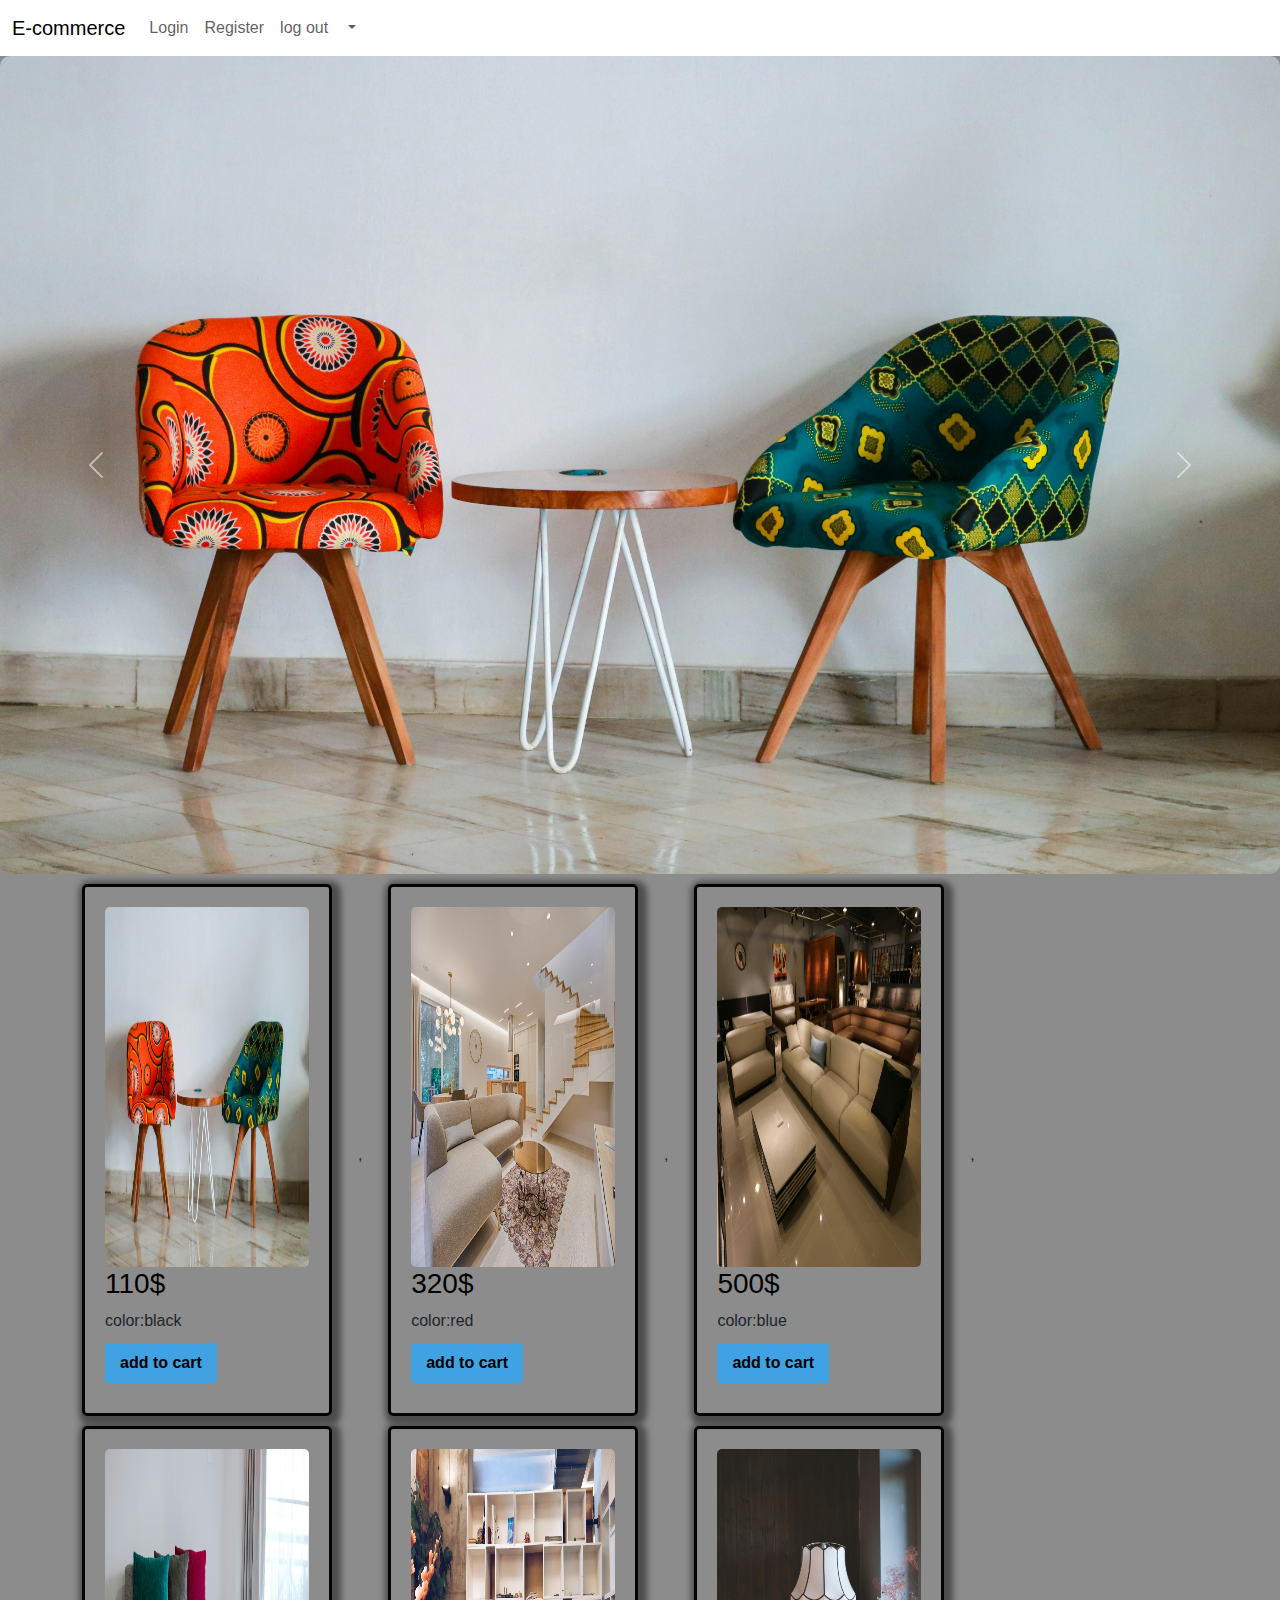
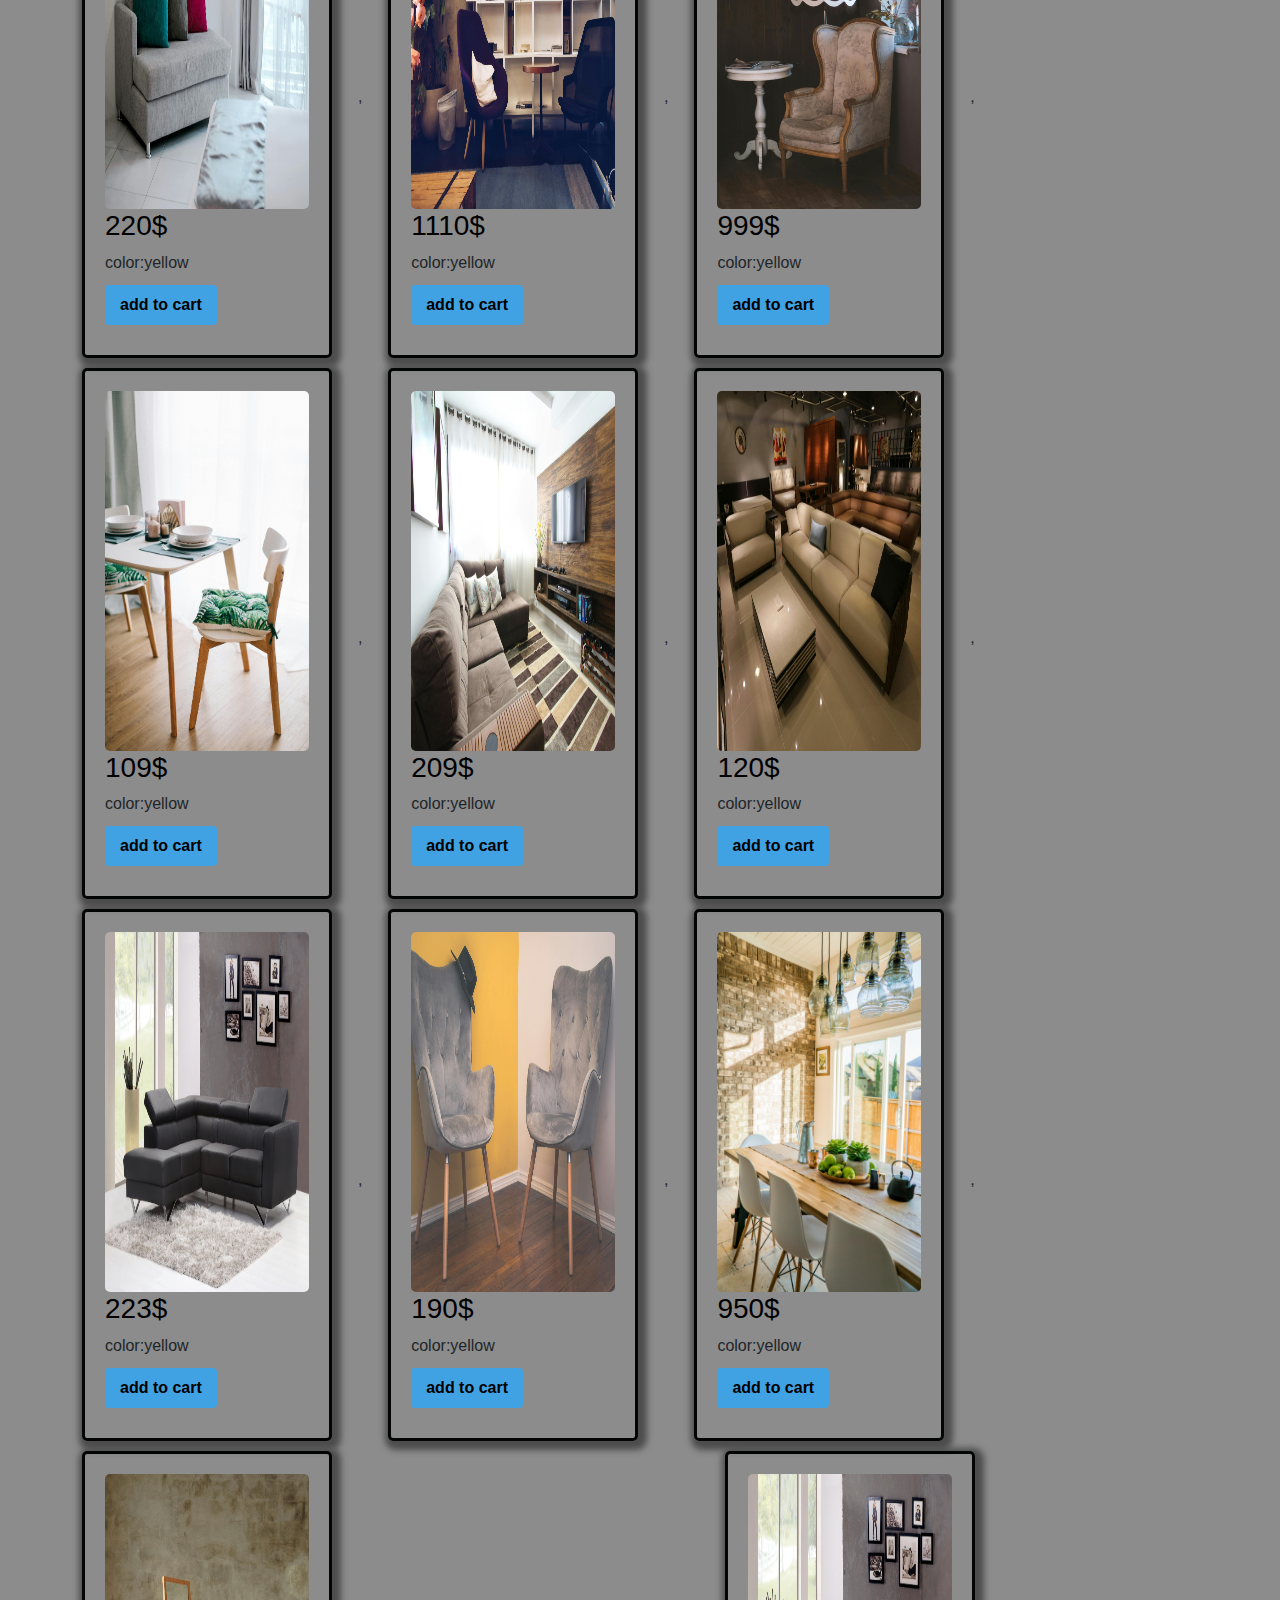
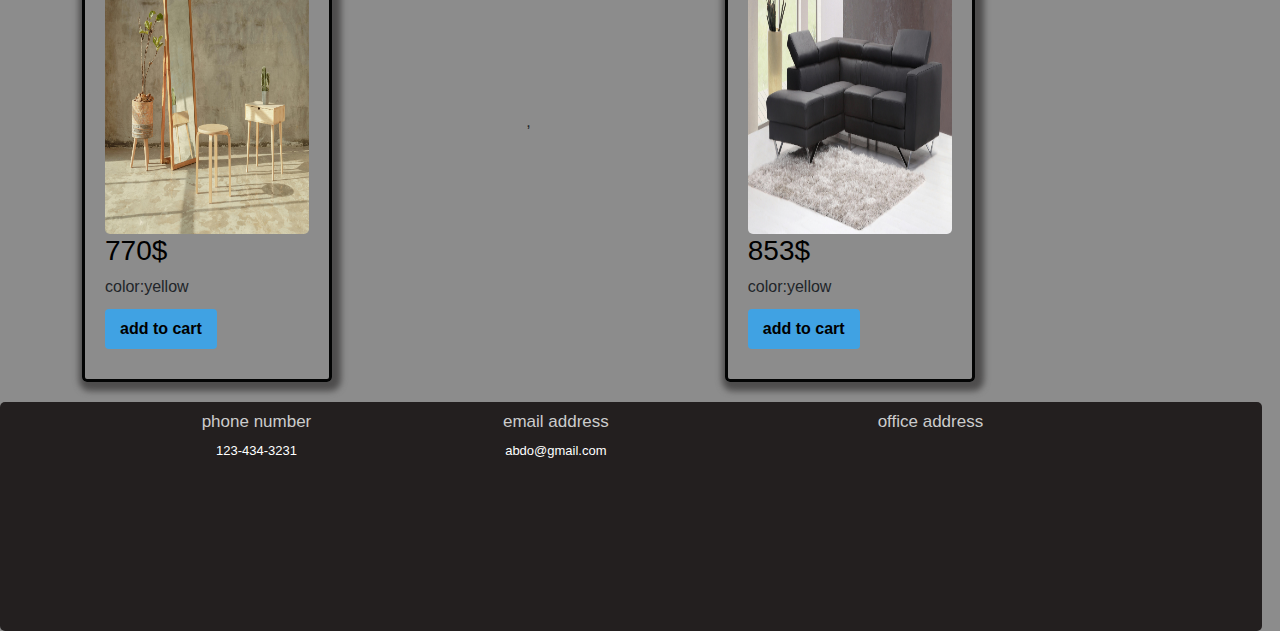
<file: index.html>
<!DOCTYPE html>
<html lang="en">
<head>
    <link rel="stylesheet" href="https://cdnjs.cloudflare.com/ajax/libs/font-awesome/6.5.1/css/all.min.css" integrity="sha512-DTOQO9RWCH3ppGqcWaEA1BIZOC6xxalwEsw9c2QQeAIftl+Vegovlnee1c9QX4TctnWMn13TZye+giMm8e2LwA==" crossorigin="anonymous" referrerpolicy="no-referrer" />
    <meta charset="UTF-8">
    <link href="https://cdn.jsdelivr.net/npm/bootstrap@5.3.3/dist/css/bootstrap.min.css" rel="stylesheet" integrity="sha384-QWTKZyjpPEjISv5WaRU9OFeRpok6YctnYmDr5pNlyT2bRjXh0JMhjY6hW+ALEwIH" crossorigin="anonymous">
    <meta name="viewport" content="width=device-width, initial-scale=1.0">
    <title>Furn-Ecommerce</title>
    <link rel="stylesheet" href="css/style.css">
</head>
<body class="ecommerce">
    
    <!-- start header -->
    <header>
        <nav class="navbar navbar-expand-lg bg-body">
            <div class="container-fluid">
              <a class="navbar-brand" href="index.html">E-commerce</a>
              <button class="navbar-toggler" type="button" data-bs-toggle="collapse" data-bs-target="#navbarNav" aria-controls="navbarNav" aria-expanded="false" aria-label="Toggle navigation">
                <span class="navbar-toggler-icon"></span>
              </button>
              <div class="  collapse navbar-collapse" id="navbarNav">
                <ul class="navbar-nav ">
                 
                  <li class="nav-item"><a class="nav-link" href="login.html">Login</a></li>
                    <li class="nav-item"><a class="nav-link" href="register.html">Register</a></li>
                    
                  
                
                     <li class="nav-item"><button class="nav-link" class="btn" id="logOutbtn">log out</button></li>
                     <li class="nav-item dropdown">
                        <a class="nav-link dropdown-toggle" href="#" role="button" data-bs-toggle="dropdown" aria-expanded="false">
                            <i class=" shopping-cart fa-solid fa-cart-shopping"></i>
                          
                        </a>
                        <ul id="cart-selcet" class=" dropdown-menu ">
                          <li> <a class="dropdown-item" id="view_products" href="cart-ptoduct.html">view All products</a></li>
                         
                        </ul>
                      </li>
                      <li id="user-info" class=" nav-item"><a  class="nav-link " id="user"></a></li>

                        <span id="badge" class="badge">1</span>
                
                    
                </ul> 
              </div>
            </div>
          </nav>



       
    </header>
    <!-- end header -->

    <!-- start carousle -->
    <div  id="carouselExampleInterval" class="carousel slide" data-bs-ride="carousel">
      <div class="carousel-inner">
        <div class="carousel-item active" data-bs-interval="10000">
          <img src="images/pexels-eric-mufasa-578798-1350789.jpg" class="d-block w-100" alt="...">
        </div>
        <div class="carousel-item" data-bs-interval="2000">
          <img src="images/pexels-fotoaibe-1571460.jpg" class="d-block w-100" alt="...">
        </div>
        <div class="carousel-item" data-bs-interval="2000">
          <img src="images/pexels-pixabay-276528.jpg" class="d-block w-100" alt="...">
        </div>
        <div class="carousel-item">
          <img src="images/pexels-pixabay-276583.jpg" class="d-block w-100" alt="...">
        </div>
      </div>
      <button class="carousel-control-prev" type="button" data-bs-target="#carouselExampleInterval" data-bs-slide="prev">
        <span class="carousel-control-prev-icon" aria-hidden="true"></span>
        <span class="visually-hidden">Previous</span>
      </button>
      <button class="carousel-control-next" type="button" data-bs-target="#carouselExampleInterval" data-bs-slide="next">
        <span class="carousel-control-next-icon" aria-hidden="true"></span>
        <span class="visually-hidden">Next</span>
      </button>
    </div>
    <!-- end carousle -->
    
      <section class="home">
        <div class="container">
            <div class="products">
              

            </div>
        </div>

        <div class="fotter-box-container">
            <div class="box">
                <i class="fas fa-phone"></i>
                <h3>phone number</h3>
                <a href="tel341241241">123-434-3231</a>
            </div>
    
            <div class="box">
                <i class="fas fa-envelope"></i>
                <h3>email address</h3>
                <a href="abdo@gmial.com">abdo@gmail.com</a>
            </div>
    
    
            <div class="box">
                <i class="fas fa-map-marker-alt"></i>
                <h3>office address</h3>
                <iframe src="https://www.google.com/maps/embed?pb=!1m18!1m12!1m3!1d52146.64556337652!2d31.351020533065277!3d30.06652340227913!2m3!1f0!2f0!3f0!3m2!1i1024!2i768!4f13.1!3m3!1m2!1s0x14583fa60b21beeb%3A0x79dfb296e8423bba!2z2KfZhNmC2KfZh9ix2KnYjCDZhdit2KfZgdi42Kkg2KfZhNmC2KfZh9ix2KnigKw!5e0!3m2!1sar!2seg!4v1717420653155!5m2!1sar!2seg" width="600" height="450" style="border:0;" allowfullscreen="" loading="lazy" referrerpolicy="no-referrer-when-downgrade"></iframe>            </div>
    
        </div>
      </section> 
      <script src="https://cdn.jsdelivr.net/npm/bootstrap@5.3.3/dist/js/bootstrap.bundle.min.js" integrity="sha384-YvpcrYf0tY3lHB60NNkmXc5s9fDVZLESaAA55NDzOxhy9GkcIdslK1eN7N6jIeHz" crossorigin="anonymous"></script>
      <script src="js/script.js"></script>
      <script src="js/user.js"></script>




</body>
</html>
</file>
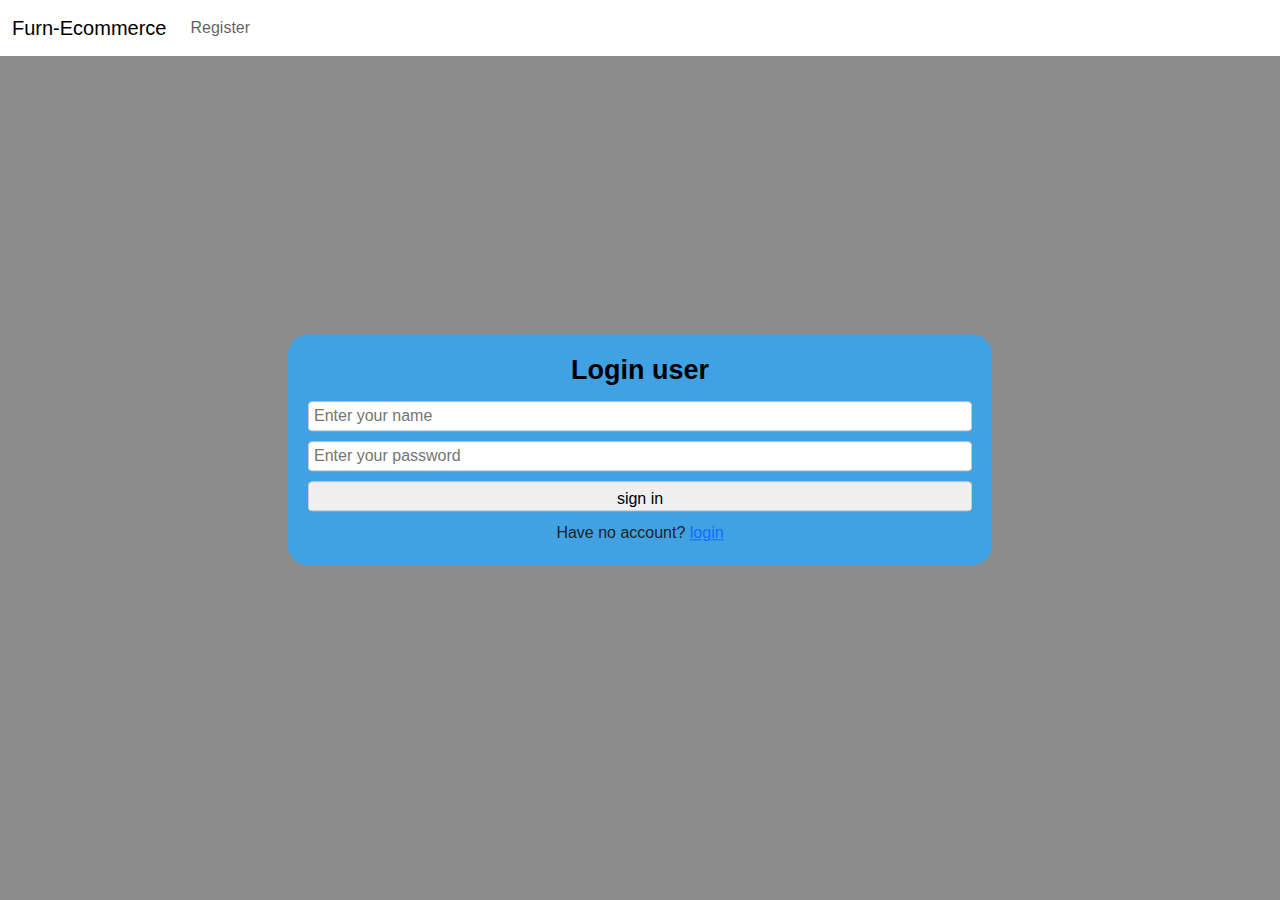
<file: login.html>
<!DOCTYPE html>
<html lang="en">
<head>
    <meta charset="UTF-8">
    <meta name="viewport" content="width=device-width, initial-scale=1.0">
    <title>login</title>
    <link rel="stylesheet" href="https://cdnjs.cloudflare.com/ajax/libs/font-awesome/6.5.1/css/all.min.css" integrity="sha512-DTOQO9RWCH3ppGqcWaEA1BIZOC6xxalwEsw9c2QQeAIftl+Vegovlnee1c9QX4TctnWMn13TZye+giMm8e2LwA==" crossorigin="anonymous" referrerpolicy="no-referrer" />
    <link href="https://cdn.jsdelivr.net/npm/bootstrap@5.3.3/dist/css/bootstrap.min.css" rel="stylesheet" integrity="sha384-QWTKZyjpPEjISv5WaRU9OFeRpok6YctnYmDr5pNlyT2bRjXh0JMhjY6hW+ALEwIH" crossorigin="anonymous">

    <link rel="stylesheet" href="css/style.css">

</head>
<body>
    <!-- start header -->
    <header>



        <nav class="navbar navbar-expand-lg bg-body">
            <div class="container-fluid">
              <a class="navbar-brand" href="index.html">Furn-Ecommerce</a>
              <button class="navbar-toggler" type="button" data-bs-toggle="collapse" data-bs-target="#navbarNav" aria-controls="navbarNav" aria-expanded="false" aria-label="Toggle navigation">
                <span class="navbar-toggler-icon"></span>
              </button>
              <div class="  collapse navbar-collapse" id="navbarNav">
                <ul class="navbar-nav ">
                 
                    <li class="nav-item"><a class="nav-link" href="register.html">Register</a></li>
                    
                  
                
                   
                      <li class=" nav-item"><a  class="nav-link " id="user"></a></li>

                
                    
                </ul> 
              </div>
            </div>
          </nav>

<!-- 
        <div class="container">
        <div class="header-cont">
            <a href="index.html" class="logo">E-commerce</a>
            <nav class="nabar">
                <ul id="link">
                    <li><a href="login.html">Login</a></li>
                    <li><a href="register.html">Register</a></li>
                </ul>
                <ul id="user-info">
                    <li><a href="#" id="user"></a></li>
                </ul>
            </nav>
        </div>
    </div> -->
    </header>
    <!-- end header -->
    
      <section class="section-form">
        <h2>Login user</h2>
        <form action="">
            <input type="text" id="user-name" placeholder="Enter your name">
            <input type="password" id="password" placeholder="Enter your password">
            <input type="submit" value="sign in" id="sign-in">
                   Have no account? <a href="register.html">login</a>

        </form>
      </section>

      
      <script src="js/login.js"></script>
      <script src="https://cdn.jsdelivr.net/npm/bootstrap@5.3.3/dist/js/bootstrap.bundle.min.js" integrity="sha384-YvpcrYf0tY3lHB60NNkmXc5s9fDVZLESaAA55NDzOxhy9GkcIdslK1eN7N6jIeHz" crossorigin="anonymous"></script>




</body>
</html>
</file>
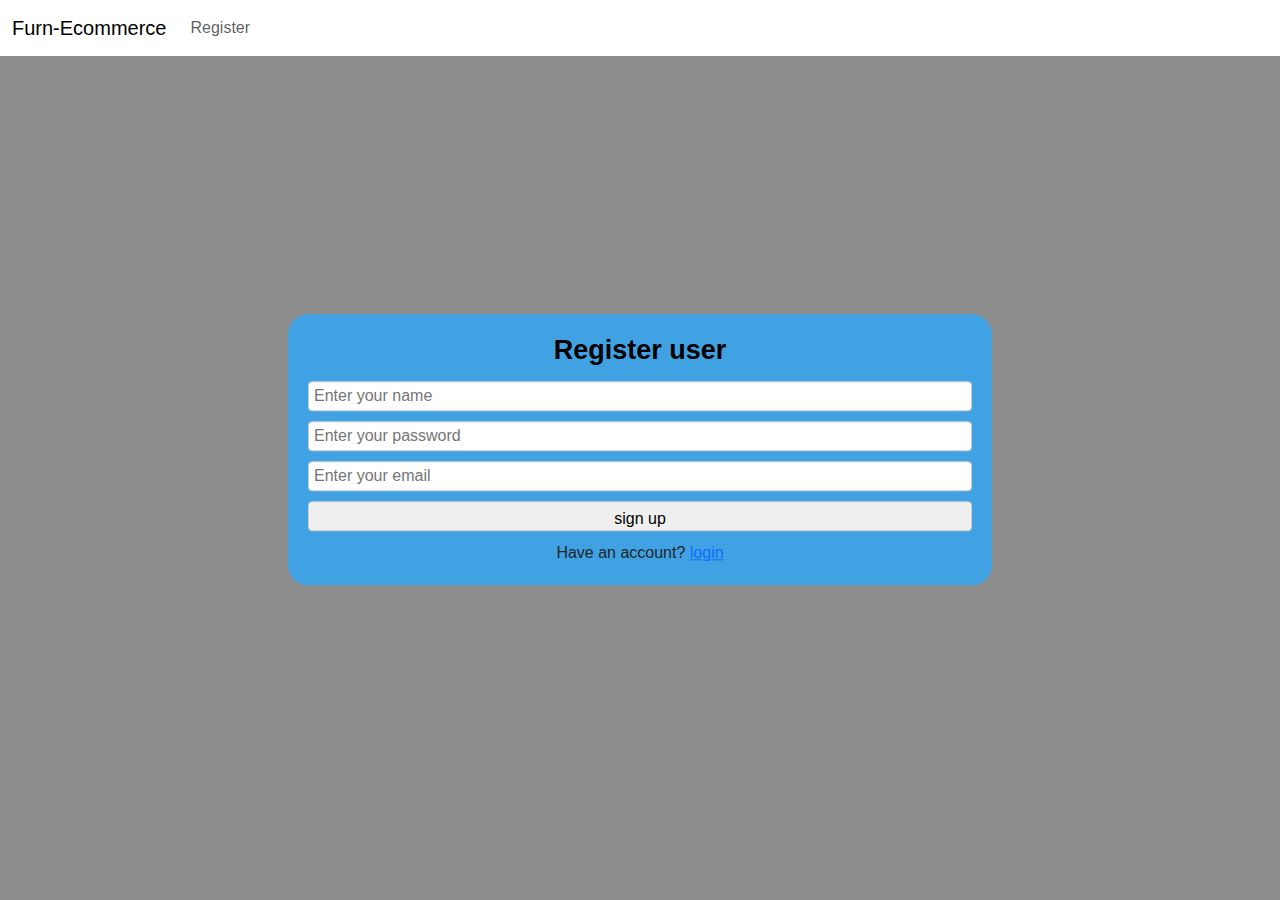
<file: register.html>
<!DOCTYPE html>
<html lang="en">
<head>
    <meta charset="UTF-8">
    <meta name="viewport" content="width=device-width, initial-scale=1.0">
    <link href="https://cdn.jsdelivr.net/npm/bootstrap@5.3.3/dist/css/bootstrap.min.css" rel="stylesheet" integrity="sha384-QWTKZyjpPEjISv5WaRU9OFeRpok6YctnYmDr5pNlyT2bRjXh0JMhjY6hW+ALEwIH" crossorigin="anonymous">
    <link rel="stylesheet" href="https://cdnjs.cloudflare.com/ajax/libs/font-awesome/6.5.1/css/all.min.css" integrity="sha512-DTOQO9RWCH3ppGqcWaEA1BIZOC6xxalwEsw9c2QQeAIftl+Vegovlnee1c9QX4TctnWMn13TZye+giMm8e2LwA==" crossorigin="anonymous" referrerpolicy="no-referrer" />

    <title>Register</title>
    <link rel="stylesheet" href="css/style.css">

</head>
<body>
    <!-- start header -->
    <header>
        <nav class="navbar navbar-expand-lg bg-body">
            <div class="container-fluid">
              <a class="navbar-brand" href="index.html">Furn-Ecommerce</a>
              <button class="navbar-toggler" type="button" data-bs-toggle="collapse" data-bs-target="#navbarNav" aria-controls="navbarNav" aria-expanded="false" aria-label="Toggle navigation">
                <span class="navbar-toggler-icon"></span>
              </button>
              <div class="  collapse navbar-collapse" id="navbarNav">
                <ul class="navbar-nav ">
                 
                    <li class="nav-item"><a class="nav-link" href="register.html">Register</a></li>
                    
                  
                
                   
                      <li class=" nav-item"><a  class="nav-link " id="user"></a></li>

                
                    
                </ul> 
              </div>
            </div>
          </nav>
        <!-- <div class="container">
        <div class="header-cont">
            <a href="index.html" class="logo">E-commerce</a>
            <nav class="nabar">
                <ul id="link">
                    <li><a href="login.html">Login</a></li>
                    <li><a href="register.html">Register</a></li>
                </ul>
                <ul id="user-info">
                    <li><a href="#" id="user"></a></li>
                </ul>
            </nav>
        </div>
        </div> -->
    </header>
    <!-- end header -->
    
    <section class="section-form">
        <h2>Register user</h2>

        <form action="">
            <input type="text" id="user-name" placeholder="Enter your name">
            <input type="password" id="password" placeholder="Enter your password">
            <input type="email" id="email" placeholder="Enter your email">
            <input type="submit" value="sign up" id="sign-up">
            Have an account? <a href="login.html">login</a>
        </form>
      </section>

      
      <script src="js/reg.js"></script>
      <script src="https://cdn.jsdelivr.net/npm/bootstrap@5.3.3/dist/js/bootstrap.bundle.min.js" integrity="sha384-YvpcrYf0tY3lHB60NNkmXc5s9fDVZLESaAA55NDzOxhy9GkcIdslK1eN7N6jIeHz" crossorigin="anonymous"></script>




</body>
</html>
</file>
<file: css/style.css>
:root {
    --navbar-text-color: #333333;
    --header-navbar-background-color:#fff;
    --side-navbar-text-color: #fff7f7;
    --heading-color:
    --hover: #6d5d28;
    --text-color: #000000;
    --price-color: #00ff00;
    --product-card-background-color: #f5f5f5;
    --product-card-text-color: #333333;
    --icon-color: #999999;
    --header-background-color: #231f1f;
    --header-text-color: #fefefe;
    --footer-background-color: #f9f9f9;
    --footer-text-color: #666666;
    --title-font: 24px;
    --subtitle-font: 18px;
  }
  

*{
    margin: 0;
    padding: 0;
    box-sizing: border-box;
    list-style: none;
    text-decoration: none;
}

body{
    font-family: Arial, "Helvetica Neue", Helvetica, sans-serif;
    background-color: rgb(140, 140, 140)
}

#carouselExampleInterval .carousel-inner img{
    border-radius: 10px;
} 
/* start global rules */

button,input{
    border: none;
    outline: none;
}
.header-cont{
    width: 80%;
    margin: auto;
}


/* end global rules */


/* start header */


/* header .head-nav{
    display: flex;
    padding: 10px 10px;

    justify-content: space-between;
    padding: 15px 15px;
    
} */
/* 
header .head-nav a{
    color: var(--header-text-color);
    font-size: large;
    font-weight: 900;
    font-size: var(--title-font);
    transition: .3s;
    
} */

/* header .head-nav i{
    padding: 6px 5px;
    transition: .3s;
} */

/* header .head-nav .icons i:hover,header .head-nav a:hover{
    background-color: var(--hover);
    cursor: pointer;
    border-radius: 9px;
    color: var(--footer-background-color);
    
} */











/* side nav bar */

/* header .container{
    position: sticky;
    transform: translate(-110%,-8%);
    background-color: var(--header-navbar-background-color);
    color: var(--side-navbar-text-color);
    border-radius: 10px;
    padding: 10px 2px ;
    height: 100vh;
    width: 10%;
    box-shadow: 2px 2px 2px black;
} */

/* .header-cont{
    display: flex;
    flex-direction: column;
    align-items: center;
    height: 100vh;
    width: 100%;
    gap: 5%;
    
} */



/* .nabar{
    display: flex;
    flex-direction: row;
    height: 100%;
    width: 100%;
    
} */
/* .nabar ul{
    display: flex;
    flex-direction: row;
} */

/* .nabar ul a{
    display: block;
    color: var(--navbar-text-color);
    max-width: 80px;
    margin: 0 5px;
    font-size: 18px;

} */

/* #user{
   
    border: 2px solid var(--header-background-color) ;
    border-radius: 10px;
    box-shadow: 3px 3px 3px var(--header-background-color);
    transform: translateX(-10px);
    width: 100%;
    padding: 10px;
    font-weight: 900;
    word-spacing: 10px;
    max-width: 1000%;
    width: 100% !important;
    /* display: none; */

  */





.nabar ul#user-info li i{
    font-size: 25px;
    margin-left: 50%;
    transform: translateX(-60%);
    color: var(--navbar-text-color);
    cursor: pointer;
} 

.nabar ul#user-info li{
    margin: 5px 10px;
    position: relative;

    
}
.nabar ul#user-info li .badge{
    position: absolute;
    width: 19px;
    height: 19px;
    background-color: #fff;
    text-align: center;
    color: black;
    border-radius: 50%;
    top:-20px;
    left: 35%;
    background-color: var();
    
  
    /* display: none; */
}

.nabar ul#user-info{
    display: none;
}

/* .nabar ul#user-info .shopping-cart .cart-product{
    width: 112%;
    margin: 0;
    transform: translateX(-7%);
    background-color: var(--footer-text-color);
    color: var(--header-text-color);
    font-weight: 700;
    box-shadow: 3px 3px 3px var(--header-background-color);
} */




#view_products{
    color: var(--header-text-color);
    max-width: 100%;
      width: 100% !important;
      margin: 10px 0 !important;
      background-color: #40a2e3;
  border-radius: 4px;
  }
  
  

  .btn{
    max-width: 100% !important;
    text-align: center;
    height: 100%;
    border-radius: 7px;
   
    background-color: var(--header-navbar-background-color);
    border: 1px solid var(--header-background-color);
  }
/* end header */

/* start section */

/* start form */
.section-form{
    position: absolute;
    top: 50%;
    left: 50%;
    text-align: center;
    width: 55vw;
    padding: 20px;
    background-color: #40a2e3;
    border-radius: 20px;
    transform: translate(-50%,-50%);
}

.section-form h2{
    font-size: 27px;
    font-weight: 600;
    color: #000;
    margin-bottom: 15px;
}

.section-form form input{
    display: block;
    width: 100%;
    height: 30px;
    padding: 5px;
    border-radius: 4px;
    margin: 10px 0;
    border: 1px solid #ccc; 
}
.section-form form input[type="submit"]{
    font-size: 16px;
    cursor: pointer;
    transition: 0.3s;
}

.section-form form input[type="submit"]:hover{
    opacity: 0.7;
}

/* end section */


/* start card */
.home .container  .products{
    width: 80%;
    margin:10px 0;
    display: flex;
    flex-wrap: wrap;
    justify-content: space-between;
    align-items: center;
}
.products .product-card{
    width: 250px;
    border: 3px solid #030404;
    box-shadow: 3px 3px 6px 6px rgb(78, 77, 77);
    padding: 20px;
    border-radius: 5px;
    margin-bottom: 10px;
    overflow: hidden;


}

.products .product-card  img{
width: 100%;
height:40vh;
border-radius: 5px;
}
.products .product-card .product-desc h3{
    color: #000;
    margin-bottom: 8px;
}

.products .product-card .product-btn{
    margin: 10px 0;
    display: flex;
    justify-content: space-between;
    align-items: center;

}

.products .product-card .product-btn .add_to_cart{
    background-color: #40a2e3;
    padding: 8px 15px;
    font-weight: 600;
    border-radius: 4px;
    cursor: pointer;
    transition: .3s;
}
.products .product-card .product-btn .add_to_cart:hover{
scale: 1.2;
color: white;
}

.products .product-card .product-btn i{
   display: flex;
    font-size: 17px;
    color: crimson;
}


.cart-product{
    width: 210px;
    position: absolute;
    transform: translate(10px, 0);
    background-color: #ccc;
    color: #000;
    padding: 10px;
    border: 1px solid #40a2e3;
    display: flex;
    border-radius: 4px;
    top: 55px;
    display: flex;
    flex-direction: column;
    text-align: center;
   
}


/* start footer */

.fotter-box-container{
    padding: 10px 10px;
    display: flex;
    flex-wrap: wrap;
    background-color: #231f1f;
    color: #ccc;
    font-size: 13px;
    width: 98.6vw;
    border-radius: 5px;
    justify-content: space-evenly;
}
.fotter-box-container h3{
    font-size: 17px;
}
.fotter-box-container a{
    color: white;
    text-decoration: none;
}

.fotter-box-container .box{
    display: flex;
    height: 100%;
    flex-direction: column;
    text-align: center;
    font-size: 13px;

}
.fotter-box-container iframe{
    width: 20em;
    border-radius: 10px;
    height: 20vh;
}
</file>
